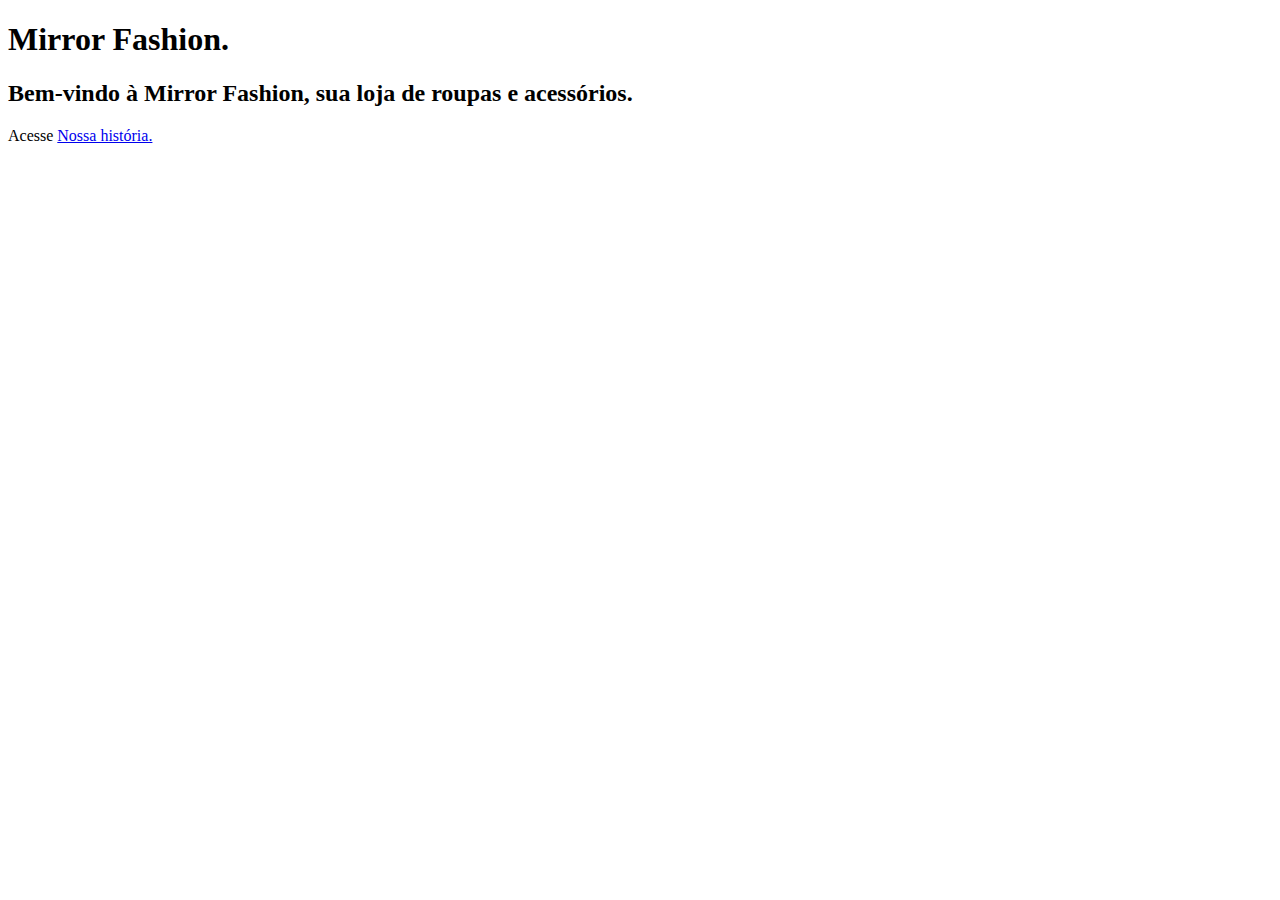
<file: index.html>
<!DOCTYPE html>
   <html>
    <head>
     <title>Mirror Fashion</title>
     <meta charset="utf-8">
    </head>
    <body>
     <h1>Mirror Fashion.</h1>
     <h2>Bem-vindo à Mirror Fashion, sua loja de roupas e acessórios.</h2>
     Acesse <a href="sobre.html">Nossa história.

   </body>
  </html>
</file>
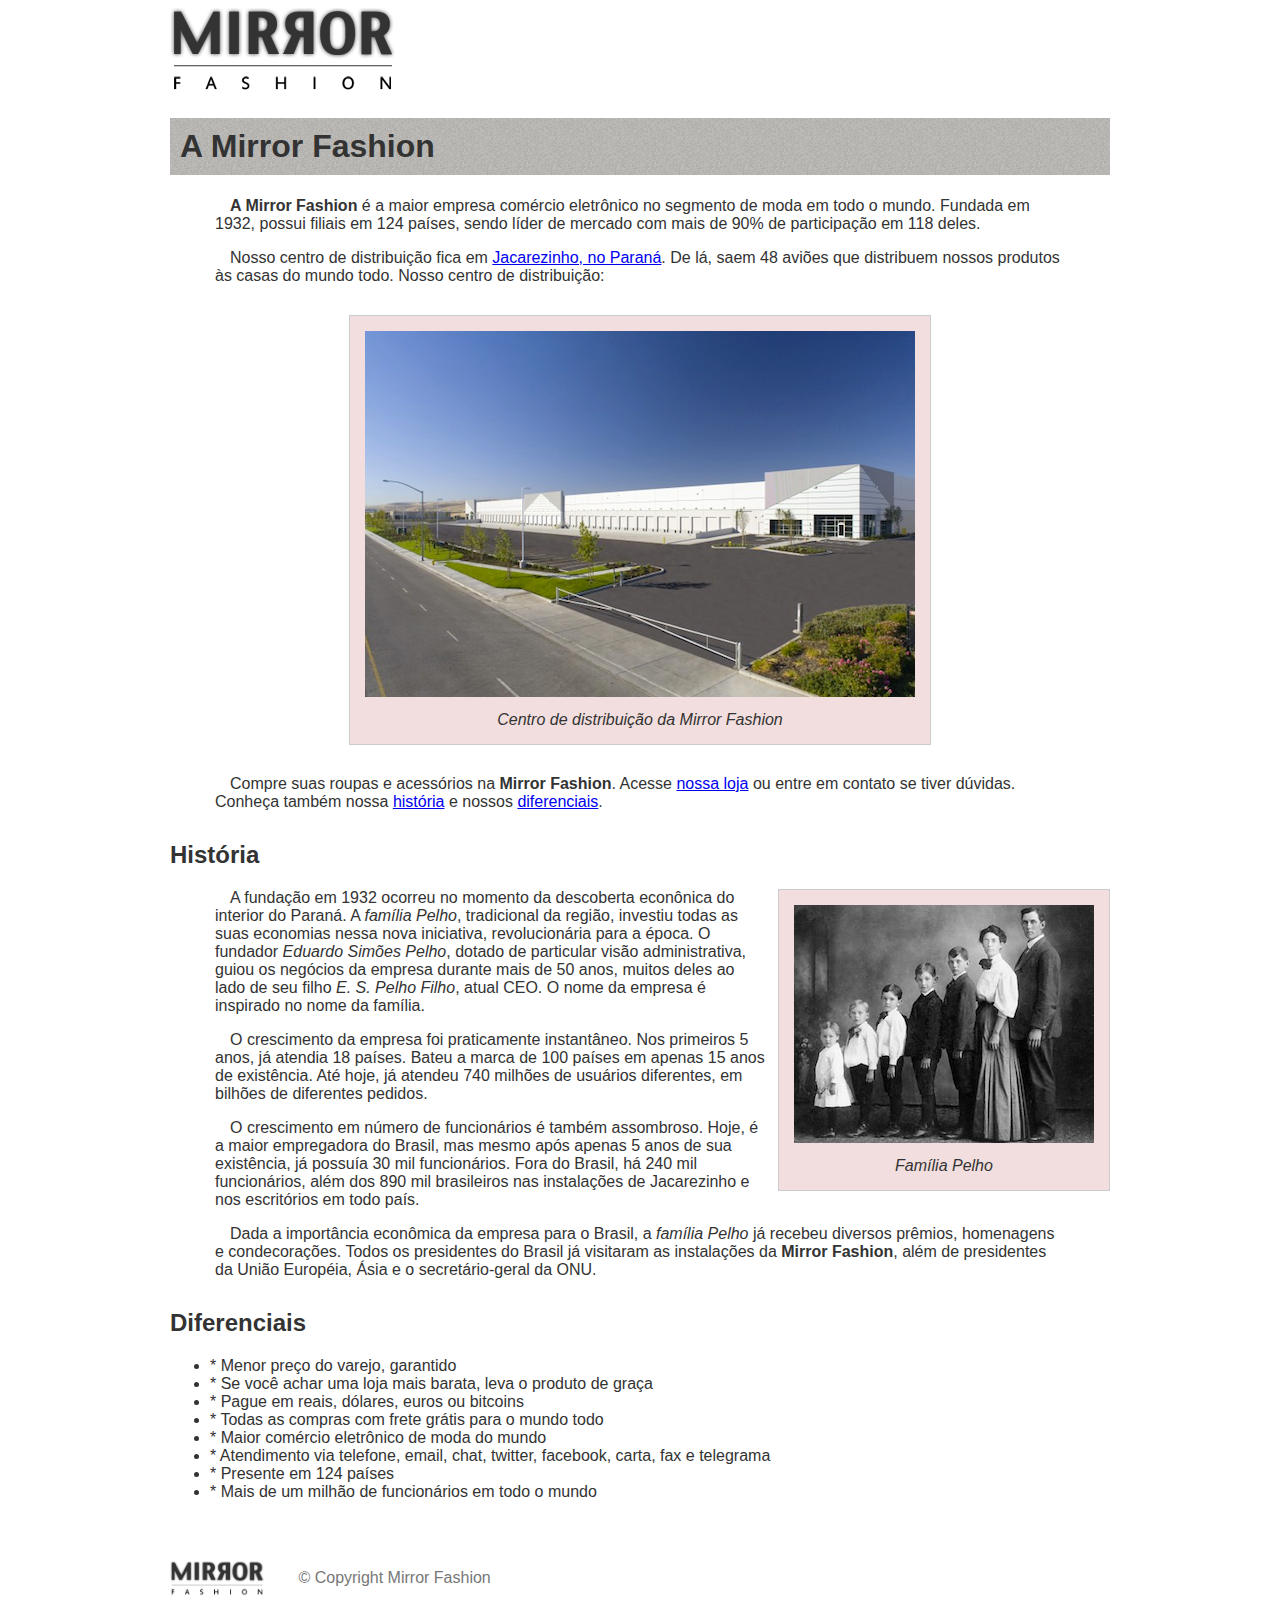
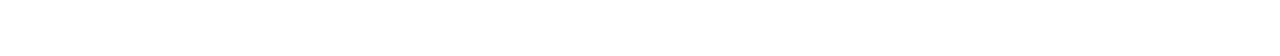
<file: sobre.html>
<!DOCTYPE html>
    <html lang="portuguese">
    <head>
        <meta charset="utf-8">
        <title>Sobre a Mirror Fashion</title>
        <link href="css/sobre.css" rel="stylesheet">
    </head>
    <body>
    <img src="img/logo.png" alt="Logo da Mirror Fashion">
    <h1>A Mirror Fashion</h1>

    <p><strong>A Mirror Fashion</strong> é a maior empresa comércio eletrônico no segmento de moda em todo o mundo.
    Fundada em 1932, possui filiais em 124 países, sendo líder de mercado com mais de 90% de
        participação em 118 deles.</p>

    <p>Nosso centro de distribuição fica em <a href="https://maps.google.com.br/?q=Jacarezinho"> Jacarezinho, no Paraná</a>. De lá, saem 48 aviões que
        distribuem nossos produtos às casas do mundo todo. Nosso centro de distribuição:</p>
    <figure id="centro-distribuicao">
        <img src="img/centro-distribuicao.png" alt="Foto do centro de distribuição da Mirror Fashion"> <figcaption>Centro de distribuição da Mirror Fashion</figcaption>
    </figure>

    <p>Compre suas roupas e acessórios na <strong>Mirror Fashion</strong>. Acesse <a href="index.html">nossa loja</a> ou entre em contato
        se tiver dúvidas. Conheça também nossa <a href="#historia">história</a> e nossos <a href="#diferenciais">diferenciais</a>.</p>



    <h2 id="historia">História</h2>
    <figure id="familia-pelho">
        <img src="img/familia-pelho.jpg" alt="Foto da família Pelho"> <figcaption>Família Pelho</figcaption>
    </figure>

    <p>A fundação em 1932 ocorreu no momento da descoberta econônica do interior do Paraná. A
        <em>família Pelho</em>, tradicional da região, investiu todas as suas economias nessa nova iniciativa,
        revolucionária para a época. O fundador <em>Eduardo Simões Pelho</em>, dotado de particular visão
    administrativa, guiou os negócios da empresa durante mais de 50 anos, muitos deles ao lado
        de seu filho <em>E. S. Pelho Filho</em>, atual CEO. O nome da empresa é inspirado no nome da família.</p>

    <p>O crescimento da empresa foi praticamente instantâneo. Nos primeiros 5 anos, já atendia 18 países.
    Bateu a marca de 100 países em apenas 15 anos de existência. Até hoje, já atendeu 740 milhões
        de usuários diferentes, em bilhões de diferentes pedidos.</p>

    <p>O crescimento em número de funcionários é também assombroso. Hoje, é a maior empregadora do
    Brasil, mas mesmo após apenas 5 anos de sua existência, já possuía 30 mil funcionários. Fora do
    Brasil, há 240 mil funcionários, além dos 890 mil brasileiros nas instalações de Jacarezinho e
        nos escritórios em todo país.</p>

    <p>Dada a importância econômica da empresa para o Brasil, a <em>família Pelho</em> já recebeu diversos prêmios,
    homenagens e condecorações. Todos os presidentes do Brasil já visitaram as instalações da <strong>Mirror
            Fashion</strong>, além de presidentes da União Européia, Ásia e o secretário-geral da ONU.</p>
    <h2 id="diferenciais">Diferenciais</h2>
    <ul>

        <li>* Menor preço do varejo, garantido</li>
        <li>* Se você achar uma loja mais barata, leva o produto de graça</li>
        <li> * Pague em reais, dólares, euros ou bitcoins</li>
        <li>* Todas as compras com frete grátis para o mundo todo</li>
        <li>* Maior comércio eletrônico de moda do mundo</li>
        <li>* Atendimento via telefone, email, chat, twitter, facebook, carta, fax e telegrama</li>
        <li>* Presente em 124 países</li>
        <li>* Mais de um milhão de funcionários em todo o mundo</li></ul>


    <div id="rodape"> <img src="img/logo.png" alt="Logo da Mirror Fashion"> &copy; Copyright Mirror Fashion</div>


    </body>
    </html>
</file>
<file: css/sobre.css>
body {
    color: #333333;
    font-family: "Lucida Sans Unicode", "Lucida Grande", sans-serif;
    margin-left: auto;
    margin-right: auto;
    width: 940px;
}

h1{
    background-image: url("sobre-background.jpg");
    padding: 10px;
}
h2{
    border-bottom1: 2px solid #333333;
    margin-top: 30px;
}
figure{
    background-color: #f2dede;
    border: 1px solid #ccc;
    text-align: center;
    padding: 15px;
    margin: 30px;
}
figcaption{
    font-style: italic;
    margin-top: 10px;
}
p{
    padding: 0 45px;
    text-indent: 15px;
}

#centro-distribuicao{
    margin-left: auto;
    margin-right: auto;
    width: 550px;
}

#rodape {
    color: #777;
    margin: 30px 0;
    padding: 30px 0;
}
#rodape img {
    margin-right: 30px;
    vertical-align: middle;
    width: 94px;
}
#familia-pelho {
    float: right;
    margin: 0 0 10px 10px;
}
</file>
